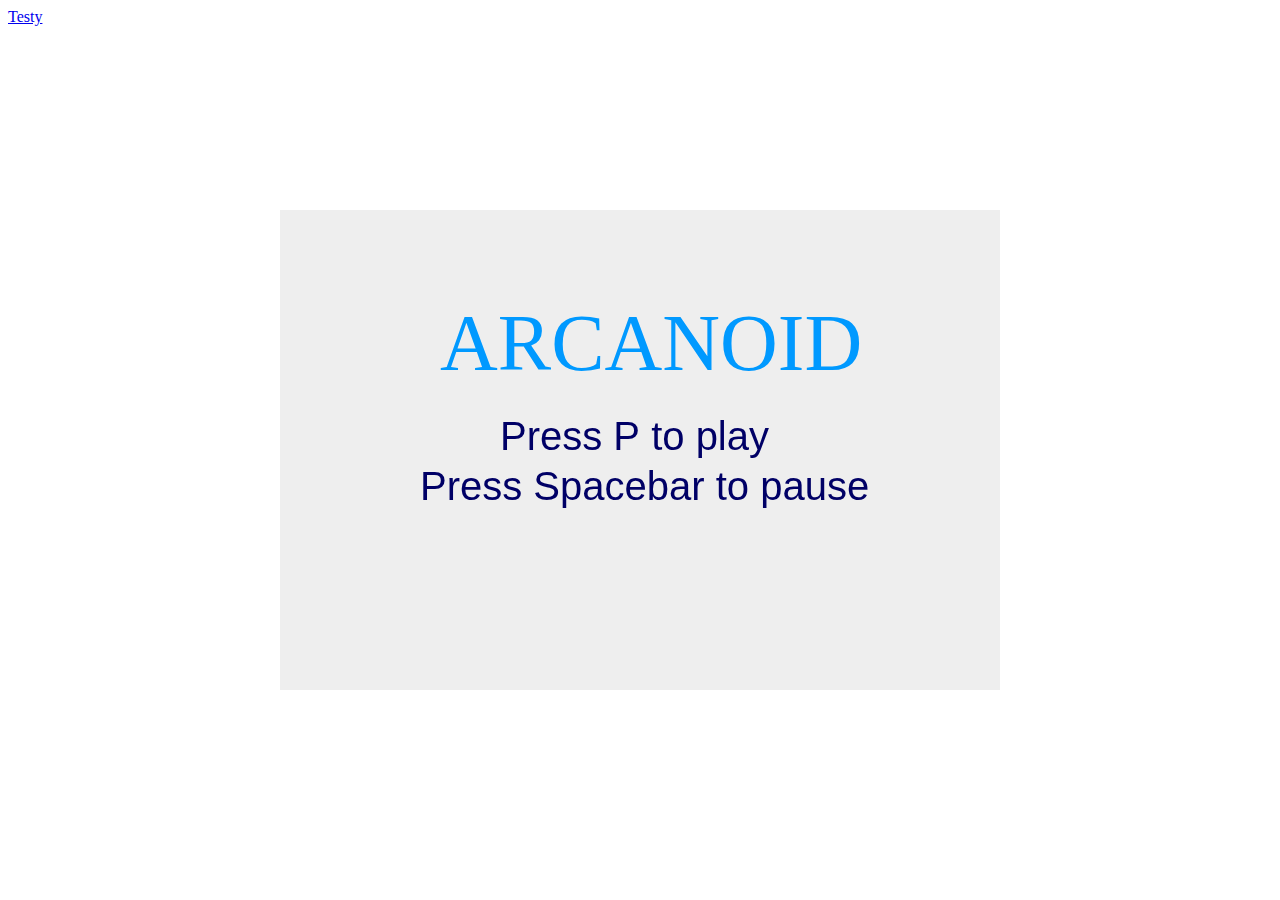
<file: Arc/index.html>
<!DOCTYPE html>
<html>
<head>

	<title>Arcanoid</title>
	<meta charset="utf-8">
	<link rel="stylesheet" type="text/css" href="css/style.css">
	
</head>
<body>
	
	<canvas width="720" height="480" id="canvas">Sorry, your browser doesn't support the canvas element of html5.</canvas>

	<script type="text/javascript" src="js/view/View.js"></script>
	<script type="text/javascript" src="js/model/Ball.js"></script>
	<script type="text/javascript" src="js/model/Player.js"></script>
	<script type="text/javascript" src="js/model/Block.js"></script>
	<script type="text/javascript" src="js/model/Score.js"></script>
	<script type="text/javascript" src="js/model/Game.js"></script>
	<script type="text/javascript" src="js/helper/helper.js"></script>
	<script type="text/javascript" src="js/controller/Main.js"></script>

	
<a href="js/test/test.html">Testy</a>
</body>
</html>
</file>
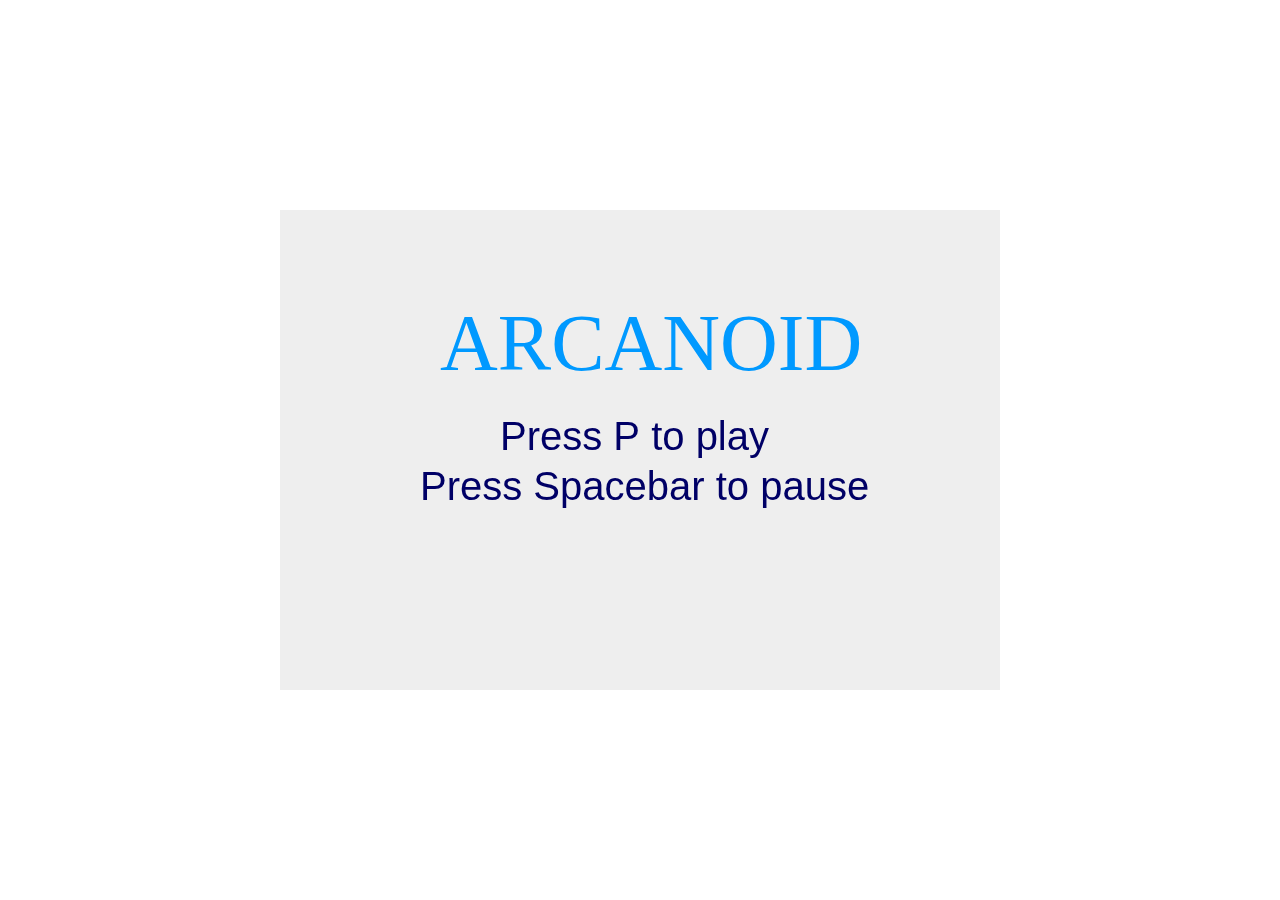
<file: Arc/index.1.html>
<!DOCTYPE html>
<html>
<head>

	<title>Arcanoid</title>
	<meta charset="utf-8">
	<link rel="stylesheet" type="text/css" href="css/style.css">
	
</head>
<body>
	
	<canvas width="720" height="480" id="canvas">Sorry, your browser doesn't support the canvas element of html5.</canvas>

	<script type="text/javascript" src="js/view/View.js"></script>
	<script type="text/javascript" src="js/model/Ball.js"></script>
	<script type="text/javascript" src="js/model/Player.js"></script>
	<script type="text/javascript" src="js/model/Block.js"></script>
	<script type="text/javascript" src="js/model/Score.js"></script>
	<script type="text/javascript" src="js/model/Game.js"></script>
	<script type="text/javascript" src="js/helper/helper.js"></script>
	<script type="text/javascript" src="js/controller/Main.js"></script>

	

</body>
</html>
</file>
<file: Arc/css/style.css>
canvas{
	background-color: #eee;
	width: 720px;
	height: 480px;
	position: absolute;
	top: 50%;
	left: 50%;
	margin: -240px 0 0 -360px;
}
</file>
